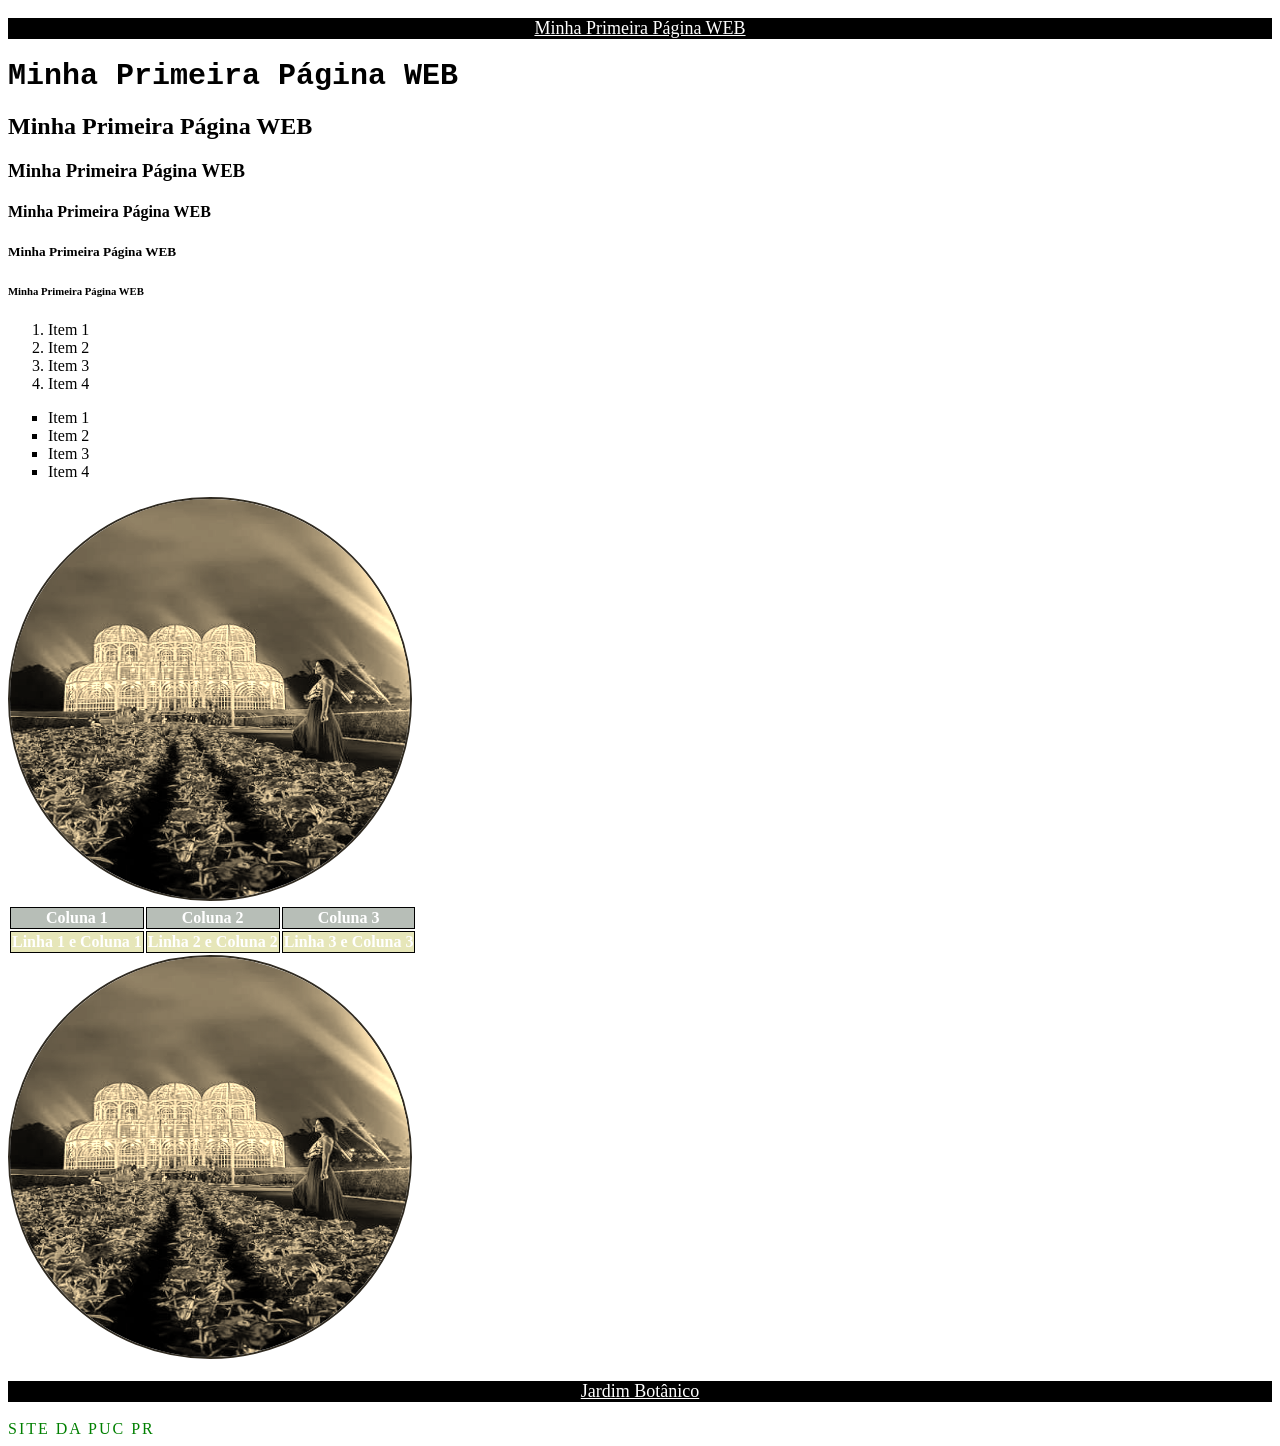
<file: Atividade-HTML-2109/index.html>
<!DOCTYPE html>
    <html lang="pt-br">
        <head>
            <meta charset="UTF-8">
            <meta http-equiv="X-UA-Compatible">
            <meta name="viewport" content="width=device-width, initial-scale=1.0">
            <link rel="stylesheet" href="style.css">
            <title>Minha primeira página HTML</title>
        </head>
        <body>
            <p>Minha Primeira Página WEB</p>
            <h1>Minha Primeira Página WEB</h1>
            <h2>Minha Primeira Página WEB</h2>
            <h3>Minha Primeira Página WEB</h3>
            <h4>Minha Primeira Página WEB</h4>
            <h5>Minha Primeira Página WEB</h5>
            <h6>Minha Primeira Página WEB</h6>

            <section class="conteiner">
                <nav>
                </nav>

                <section>
                    <ol>
                        <li>Item 1</li>
                        <li>Item 2</li>
                        <Li>Item 3</Li>
                        <li>Item 4</li>
                    </ol>
                    <ul>
                        <li>Item 1</li>
                        <li>Item 2</li>
                        <li>Item 3</li>
                        <li>Item 4</li>
                    </ul>

                    <img src="src/images/image.jpg" alt="Foto do Parque Jardim Botânico em Curitiba" height="300px">
                    
                    <table>
                        <tr>
                            <th style="border: 1px solid black; background-color: rgb(183, 190, 183);">Coluna 1</th>
                            <th style="border: 1px solid black; background-color: rgb(183, 190, 183);">Coluna 2</th>
                            <th style="border: 1px solid black; background-color: rgb(183, 190, 183);">Coluna 3</th>
                        </tr>
                        <tr>
                            <th style="border: 1px solid black; background-color: rgb(230, 230, 185);">Linha 1 e Coluna 1</th>
                            <th style="border: 1px solid black; background-color: rgb(230, 230, 185);">Linha 2 e Coluna 2</th>
                            <th style="border: 1px solid black; background-color: rgb(230, 230, 185);">Linha 3 e Coluna 3</th>
                        </tr>
                    </table>

                    <div>
                        <img src="src/images/image.jpg" alt="Jardim Botânico" height="300">
                        <p>Jardim Botânico</p>
                    </div>
                </section>
                <a href="https.www.pucpr.br" target="_blank">Site da PUC PR</a> 
            </section>

            <footer>
            </footer>

        </body>
    </html>
<!DOCTYPE html>
</file>
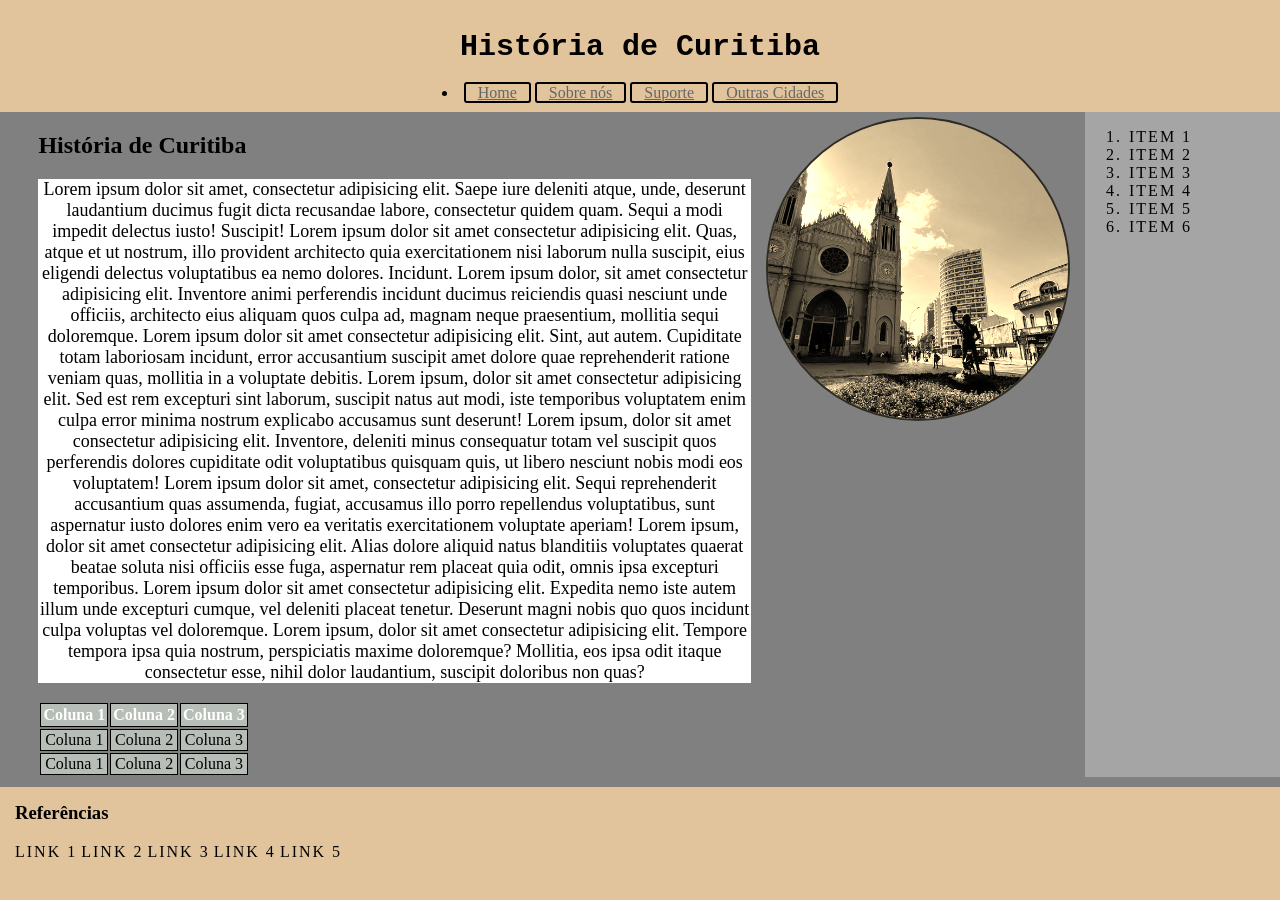
<file: Atividade08/index.html>
<!DOCTYPE html>
<html lang="pt-br">

<head>
    <meta charset="UTF-8">
    <meta http-equiv="X-UA-Compatible">
    <meta name="viewport" content="width=device-width, initial-scale=1.0">
    <link rel="stylesheet" href="style.css">
    <title>História de Curitiba</title>
</head>

<body>
    <header>
        <h1>História de Curitiba</h1>
        <nav>
            <li>
                <a href="#" class="navegador">Home</a>
                <a href="#" class="navegador">Sobre nós</a>
                <a href="#" class="navegador">Suporte</a>
                <a href="#" class="navegador">Outras Cidades</a>
            </li>
        </nav>
    </header>
    <main>
        <article>
            <section id="flex">
                <section id="flex-esquerda">
                    <div>
                        <h2>História de Curitiba</h2>
                        <p>
                            Lorem ipsum dolor sit amet, consectetur adipisicing elit. Saepe iure deleniti atque, unde,
                            deserunt laudantium ducimus fugit dicta recusandae labore, consectetur quidem quam. Sequi a
                            modi impedit delectus iusto! Suscipit! Lorem ipsum dolor sit amet consectetur adipisicing
                            elit. Quas, atque et ut nostrum, illo provident architecto quia exercitationem nisi laborum
                            nulla suscipit, eius eligendi delectus voluptatibus ea nemo dolores. Incidunt. Lorem ipsum
                            dolor, sit amet consectetur adipisicing elit. Inventore animi perferendis incidunt ducimus
                            reiciendis quasi nesciunt unde officiis, architecto eius aliquam quos culpa ad, magnam neque
                            praesentium, mollitia sequi doloremque. Lorem ipsum dolor sit amet consectetur adipisicing elit. Sint, aut autem. Cupiditate totam laboriosam incidunt, error accusantium suscipit amet dolore quae reprehenderit ratione veniam quas, mollitia in a voluptate debitis. Lorem ipsum, dolor sit amet consectetur adipisicing elit. Sed est rem excepturi sint laborum, suscipit natus aut modi, iste temporibus voluptatem enim culpa error minima nostrum explicabo accusamus sunt deserunt! Lorem ipsum, dolor sit amet consectetur adipisicing elit. Inventore, deleniti minus consequatur totam vel suscipit quos perferendis dolores cupiditate odit voluptatibus quisquam quis, ut libero nesciunt nobis modi eos voluptatem! Lorem ipsum dolor sit amet, consectetur adipisicing elit. Sequi reprehenderit accusantium quas assumenda, fugiat, accusamus illo porro repellendus voluptatibus, sunt aspernatur iusto dolores enim vero ea veritatis exercitationem voluptate aperiam! Lorem ipsum, dolor sit amet consectetur adipisicing elit. Alias dolore aliquid natus blanditiis voluptates quaerat beatae soluta nisi officiis esse fuga, aspernatur rem placeat quia odit, omnis ipsa excepturi temporibus. Lorem ipsum dolor sit amet consectetur adipisicing elit. Expedita nemo iste autem illum unde excepturi cumque, vel deleniti placeat tenetur. Deserunt magni nobis quo quos incidunt culpa voluptas vel doloremque. Lorem ipsum, dolor sit amet consectetur adipisicing elit. Tempore tempora ipsa quia nostrum, perspiciatis maxime doloremque? Mollitia, eos ipsa odit itaque consectetur esse, nihil dolor laudantium, suscipit doloribus non quas?
                        </p>
                        <table>
                            <tr>
                                <th style="border: 1px solid black; background-color: rgb(183, 190, 183);">Coluna 1</th>
                                <th style="border: 1px solid black; background-color: rgb(183, 190, 183);">Coluna 2</th>
                                <th style="border: 1px solid black; background-color: rgb(183, 190, 183);">Coluna 3</th>
                            </tr>
                            <tr>
                                <td style="border: 1px solid black; background-color: rgb(183, 190, 183);">Coluna 1</td>
                                <td style="border: 1px solid black; background-color: rgb(183, 190, 183);">Coluna 2</td>
                                <td style="border: 1px solid black; background-color: rgb(183, 190, 183);">Coluna 3</td>
                            </tr>
                            <tr>
                                <td style="border: 1px solid black; background-color: rgb(183, 190, 183);">Coluna 1</td>
                                <td style="border: 1px solid black; background-color: rgb(183, 190, 183);">Coluna 2</td>
                                <td style="border: 1px solid black; background-color: rgb(183, 190, 183);">Coluna 3</td>
                            </tr>
                        </table>
                    </div>
                    <aside id="imagem">
                        <img src="src/images/images.jpg" alt="Imagem da catedral de Curitiba">
                    </aside>
                </section>
                <aside id="indice">
                    <nav>
                        <ol>
                            <li>
                                <a href="">Item 1</a>
                            </li>
                            <li>
                                <a href="">Item 2</a>
                            </li>
                            <li>
                                <a href="">Item 3</a>
                            </li>
                            <li>
                                <a href="">Item 4</a>
                            </li>
                            <li>
                                <a href="">Item 5</a>
                            </li>
                            <li>
                                <a href="">Item 6</a>
                            </li>

                        </ol>
                    </nav>
                </aside>
            </section>
        </article>
    </main>
    <aside>
        <!-- indice -->
    </aside>
        <footer id="rodape">
            <div id="div-rodape">
                <h3>Referências</h3>
                <a href="">link 1</a>
                <a href="">Link 2</a>
                <a href="">Link 3</a>
                <a href="">Link 4</a>
                <a href="">Link 5</a>
            </div>
        </footer>
</body>

</html>
<!DOCTYPE html>
</file>
<file: Atividade-HTML-2109/style.css>
p{
    color: white;
    background-color: black;
    font-size: 18px;
    text-align: center;
    text-decoration: underline;
}

h1{
    font-family: 'Courier New', Courier, monospace;
    font-size: 30px;
}

ol{
    list-style-type: decimal;
}

ul{
    list-style-type: square
}

a{
    color: green;
    text-decoration: none;
    text-transform: uppercase;
    letter-spacing: 2px;
}

a:hover{
    color: red;
}

img{
    border: 2px solid blue;
    height: 400px;
    width: 400px;
    border-radius: 50%;
    filter: sepia(100%);
}

img:hover{
    filter: brightness(50%)
}

th{
    border: 1px black solid;
    background-color: rgb(183, 190, 183);
    color: white;
}

tr{
    border: 1px solid black;
    background-color: rgb(230, 230, 185);
}
</file>
<file: Atividade08/style.css>
p{
    color: black;
    background-color: white;
    font-size: 18px;
    text-align: center;
}
body {
    background-color: rgb(226, 196, 156);
}

h1{
    font-family: 'Courier New', Courier, monospace;
    font-size: 30px;
    text-align: center;
}

h3 {
    margin-top: 0px;
}

ol{
    list-style-type: decimal;
}

ul{
    list-style-type: square
}

#rodape {
    background-color: rgb(226, 196, 156);
    margin-top: 0px;
    padding: 15px;
}

#rodape a{
    color: black;
    text-decoration: none;
    text-transform: uppercase;
    letter-spacing: 2px;
}

#div-rodape {
    align-items: bottom;
}

.navegador{
    color: #666;
    border: 2px solid black;
    border-radius: 3px;
    padding-left: 12px;
    padding-right: 12px;
}
header{
    background-color: rgb(226, 196, 156);
    padding-bottom: 10px;
    padding-top: 10px;
}

nav li{
    text-align: center
}

a:hover{
    color: black;
}
body{
    margin: 0px;
}

img{
    border: 2px solid blue;
    height: 300px;
    width: 300px;
    border-radius: 50%;
    filter: sepia(100%);
    text-align: center;
}

img:hover{
    filter: brightness(50%)
}


#flex {
    display: flex;
    background-color: gray;
    gap: 10px;
    padding-bottom: 10px;
}

#flex-esquerda {
    display: flex;
    padding-left: 3vw;
    gap: 10px;

}

#imagem {
    text-align: left;
    padding: 5px;
}

th{
    border: 1px black solid;
    background-color: rgb(183, 190, 183);
    color: white;
    text-align: center;
    padding: 2px;
}

tr{
    border: 1px solid black;
    background-color: rgb(230, 230, 185);
    text-align: center;
    padding: 2px;
}

#indice {
    padding-left: 3px;
    min-width: 15vw;
    text-align: left;
    background-color: rgb(165, 165, 165);
}

#indice li {
    text-align: left;
    color: black;
    text-decoration: none;
    text-transform: uppercase;
    letter-spacing: 2px;
}

#indice a {
    color: black;
    text-decoration: none;
    padding: 1px;
}

#indice a:hover {
    text-decoration: underline;
    color: rgb(226, 196, 156);
}
</file>
